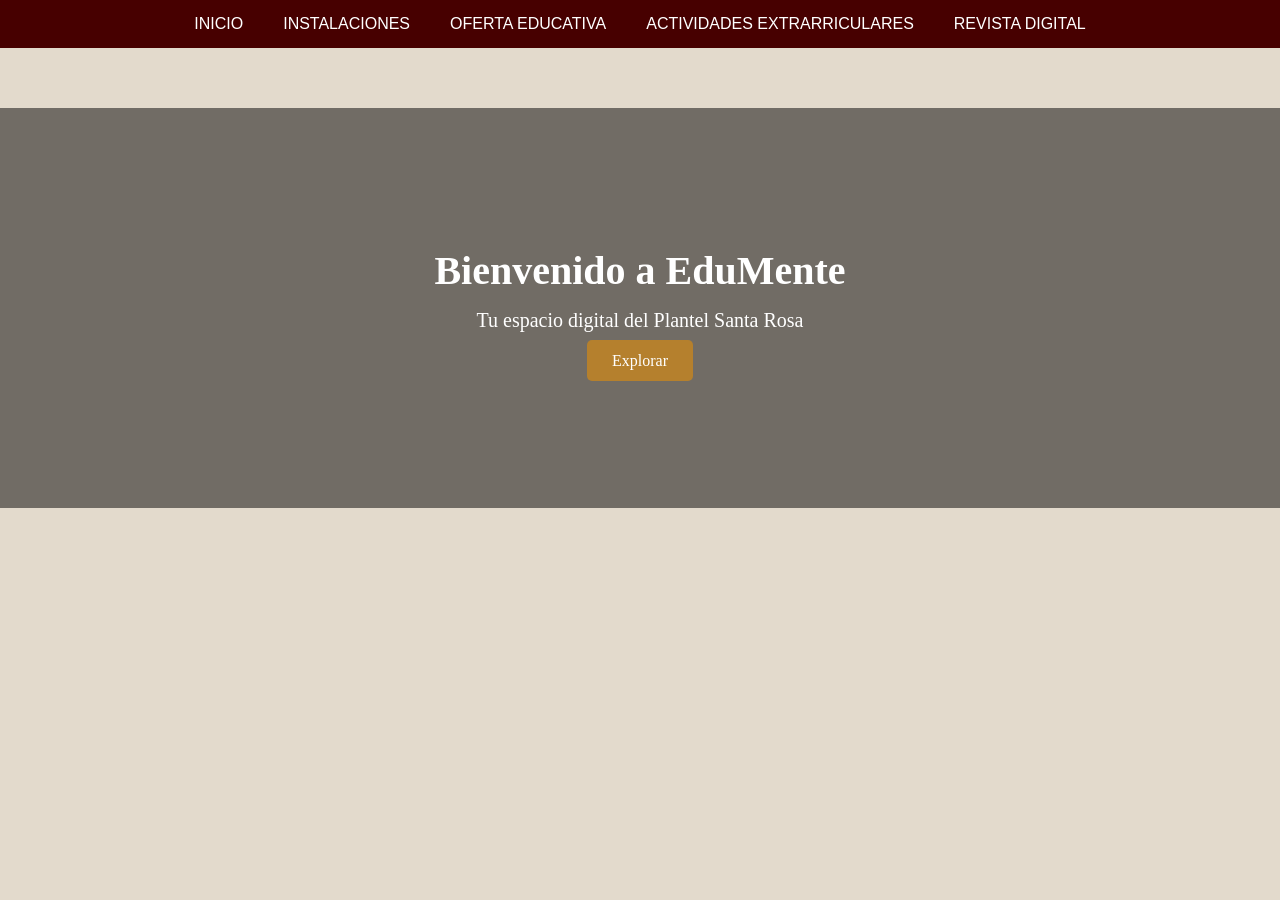
<file: index.html>
<!DOCTYPE html>
<html lang="es">
<head>
	<meta charset="utf-8">
	<meta name="viewport" content="width=device-width, initial-scale=1">
	<link rel="icon" href="img/logo.png">
	<link rel="stylesheet" type="text/css" href="css/estilo.css">
	<title>EduMente</title>
</head>
<body bgcolor="#E3DACC">
<script>
	window.onload = function(){
		alert('Bienvenido a esta pagina');
	}
</script>
<center>
<div id="header">
	<ul class="nav">
		<li><a href="pagina3.html">INICIO</a></li>

		<li><a href="#">INSTALACIONES</a>
			<ul>
				<li><a href="pagina4.html">MAPS</a></li>
				<li><a href="pagina5.html">CROQUIS</a></li>
				<li><a href="pagina2.html">GALERIA</a></li>
			</ul>
		</li>
		<li><a href="#">OFERTA EDUCATIVA</a>
			<ul>
				<li><a href="pagina6.html">CAPACITACIONES</a></li>
				<li><a href="pagina7.html">PROPEDEUTICOS</a></li>
			</ul>
		</li>

		<li><a href="#">ACTIVIDADES EXTRARRICULARES</a>
			<ul>
				<li><a href="pagina8.html">PARAESCOLARES</a></li>
			</ul>
		</li>
		<li><a href="pagina9.html">REVISTA DIGITAL</a></li>
	</ul>
</div>
</center>
<br><br><br><br><br><br>
<font color="black" face="century gothic">
<section class="banner">
	<div class="banner-content">
		<h1>Bienvenido a EduMente</h1>
		<p>Tu espacio digital del Plantel Santa Rosa</p>
		<a href="pagina3.html" class="banner-btn">Explorar</a>
	</div>
</section>
<script>
function toggleMenu() {
const navMenu = document.querySelector(".nav");
navMenu.classList.toggle("responsive");
}
</script>
</body>
</html>
</file>
<file: css/estilo.css>
*{
	padding: 0;
	margin: 0;
	box-sizing: border-box;
}

#header{
	width: 100%;
	font-family: century gothic, Helvetica, sans-serif;
	background-color: #470000;
	position: fixed;
	top: 0;
	left: 0;
	z-index: 1000;
}

.nav{
	display: flex;
	justify-content: center;
	flex-wrap: wrap;
}

.nav > li{
	position: relative;
}

.nav li{
	list-style: none;
}

.nav li a{
	display: block;
	padding: 15px 20px;
	color: white;
	text-decoration: none;
	background-color: #470000;
}

.nav li a:hover{
	background-color: #B5802D;
}

.nav li ul{
	display: none;
	position: absolute;
	top: 100%;
	left: 0;
	background-color: #470000;
	min-width: 180px;
}

.nav li:hover > ul{
	display: block;
}

.nav li ul li{
	width: 100%;
}


.menu-icon{
	display: none;
	font-size: 28px;
	color: white;
	cursor: pointer;
	position: absolute;
	right: 20px;
	top: 15px;
}


.main-content{
	margin-top: 80px;
	padding: 20px;
}

footer{
	background-color: #470000;
	color: white;
	text-align: center;
	padding: 10px;
	width: 100%;
}

@media screen and (max-width: 768px){

	.menu-icon{
		display: block;
	}

	.nav{
		display: none;
		flex-direction: column;
		width: 100%;
	}

	.nav.responsive{
		display: flex;
	}

	.nav li{
		width: 100%;
	}

	.nav li ul{
		position: relative;
	}
}

.banner{
	width: 100%;
	height: 400px;
	background-size: cover;
	background-position: center;
	display: flex;
	justify-content: center;
	align-items: center;
	text-align: center;
	color: white;
	position: relative;
	overflow: hidden;
}

.banner::before{
	content: "";
	position: absolute;
	width: 100%;
	height: 100%;
	background: rgba(0,0,0,0.5);
	top: 0;
	left: 0;
}

.banner-content{
	position: relative;
	z-index: 1;
	animation: bajar 1.5s ease-out;
}

@keyframes bajar{
	0%{
		transform: translateY(-100px);
		opacity: 0;
	}
	100%{
		transform: translateY(0);
		opacity: 1;
	}
}

.banner h1{
	font-size: 40px;
	margin-bottom: 15px;
}

.banner p{
	font-size: 20px;
	margin-bottom: 20px;
}

.banner-btn{
	background-color: #B5802D;
	color: white;
	padding: 12px 25px;
	text-decoration: none;
	border-radius: 5px;
	transition: 0.3s;
}

.banner-btn:hover{
	background-color: #8A1A1A;
}
@media screen and (max-width: 768px){
	.banner{
		height: 300px;
	}
	
	.banner h1{
		font-size: 28px;
	}
	
	.banner p{
		font-size: 16px;
	}
}

@media screen and (max-width:768px){

    .menu-icon{
        display:block;
    }

    .nav{
        display:none;
        flex-direction:column;
        width:100%;
        background-color:#470000;
        position:absolute;
        top:40px;
        left:0;
    }

    .nav.responsive{
        display:flex;
    }

    .nav li{
        width:100%;
        text-align:center;
    }

    .nav li ul{
        position:relative;
    }
}
</file>
